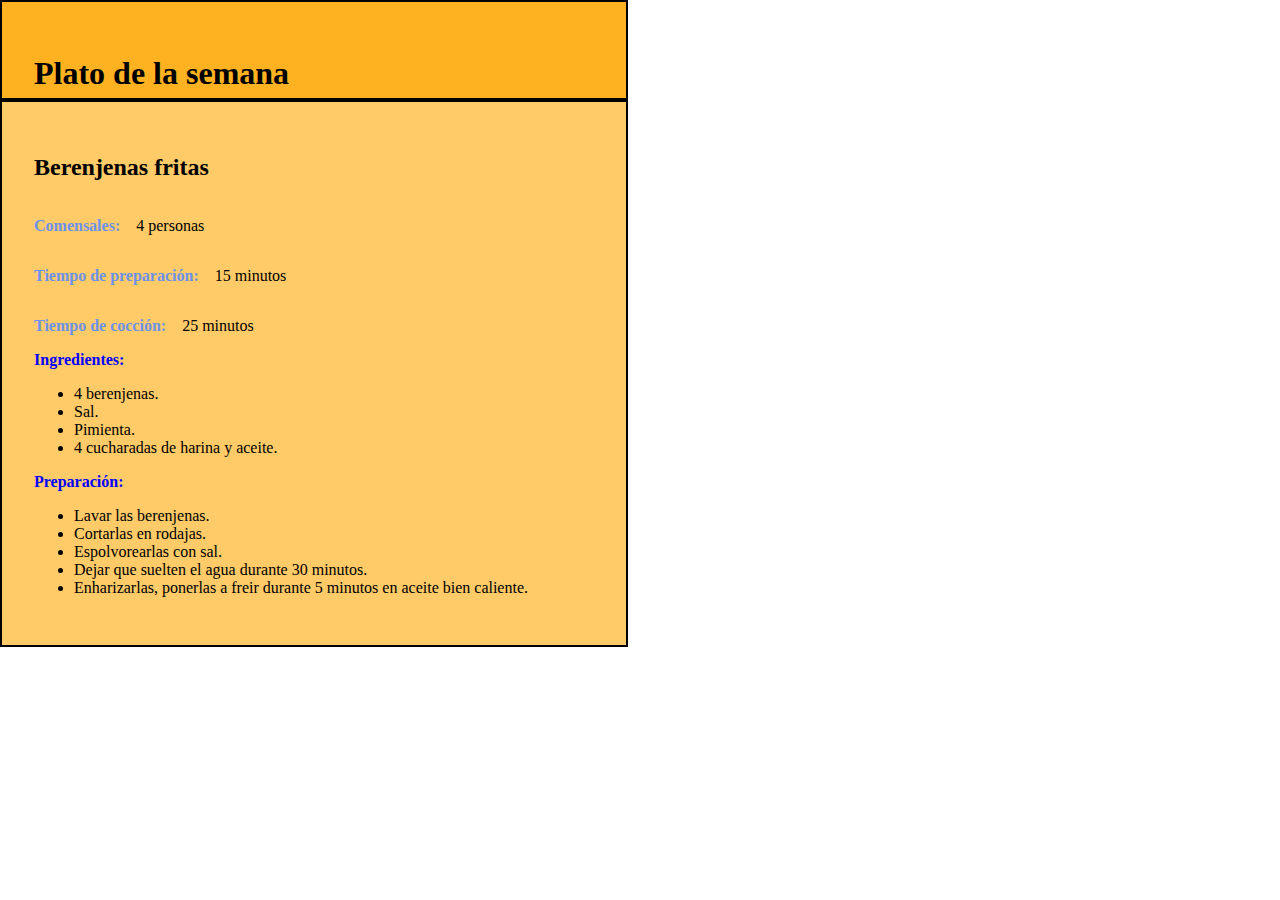
<file: platosemana.html>
<!DOCTYPE html>
<html lang="en">

<head>
    <meta charset="UTF-8">
    <meta name="viewport" content="width=device-width, initial-scale=1.0">
    <link href="css/styles.css" rel="stylesheet">
    <title>Ejercicio 3</title>
</head>

<body>
    <div class="bloque1">
        <h1>Plato de la semana</h1>
    </div>

    <div class="bloque2">
        <div class="subtitulo">
            <h2>Berenjenas fritas</h2>
        </div>

        <div class="texto-mixto">
            <p class="frase-previa">Comensales:</p>
            <p class="frase">4 personas</p>
        </div>
        <div class="texto-mixto">
            <p class="frase-previa">Tiempo de preparación:</p>
            <p class="frase">15 minutos</p>
        </div>
        <div class="texto-mixto">
            <p class="frase-previa">Tiempo de cocción:</p>
            <p class="frase">25 minutos</p>
        </div>
        

        <div class="enunciado">Ingredientes:</div>

        <div>
            <ul>
                <li>4 berenjenas.</li>
                <li>Sal.</li>
                <li>Pimienta.</li>
                <li>4 cucharadas de harina y aceite.</li>
            </ul>
        </div>

        <div class="enunciado">Preparación:</div>

        <div>
            <ul>
                <li>Lavar las berenjenas.</li>
                <li>Cortarlas en rodajas.</li>
                <li>Espolvorearlas con sal.</li>
                <li>Dejar que suelten el agua durante 30 minutos.</li>
                <li>Enharizarlas, ponerlas a freir durante 5 minutos en aceite bien caliente.</li>
            </ul>
        </div>
    </div>

</body>

</html>
</file>
<file: css/styles.css>
body{

    display: flex;
    justify-content: flex-start;
    align-items: flex-start;
    flex-direction: column;

    text-align: left;

    margin: 0;
    padding: 0;

}

.bloque1{
    
    height: 2em;
    width: 35em; 
    padding: 2em; 
    background-color: #ffa600de; 
    border: 2px solid black; 

}

.bloque2{

    width: 35em; 
    padding: 2em; 
    background-color: #ffa60097; 
    border: 2px solid black; 

}

.enunciado{
    
    font-weight: bold;
    color: blue;

}

.texto-mixto{
    
    display: flex;
    align-items: baseline;

}

.frase-previa{
    
    font-weight: bold;
    margin-right: 1em;
    color: rgb(109, 146, 233);
}
</file>
